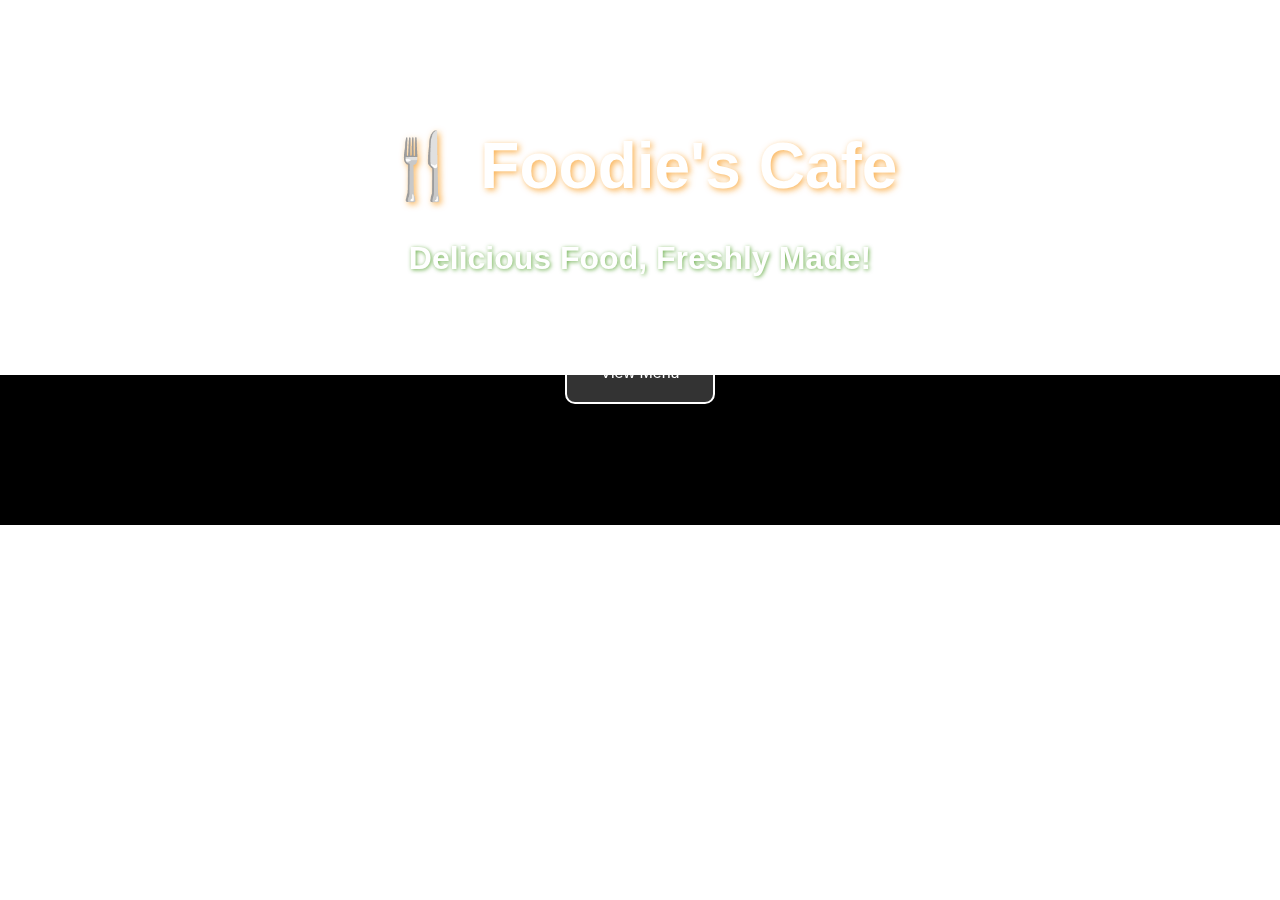
<file: index.html>
<!DOCTYPE html>
<html lang="en">
<head>
  <meta charset="UTF-8">
  <meta name="viewport" content="width=device-width, initial-scale=1.0">
  <title>Restaurant Home</title>
  <style>
    body {
      margin: 0;
      font-family: Arial, sans-serif;
      color: white;
      overflow: hidden;
    }

  #bg-video {
  position: fixed;
  top: 50%;
  left: 50%;
  width: 100vw;       /* Full viewport width */
  height: auto;       /* Auto height to keep aspect ratio */
  transform: translate(-50%, -50%);
  object-fit: contain;
  z-index: -1;
  filter: brightness(0.6);
  background-color: black; /* fills any gaps */
}


    /* Hero Section */
    .hero {
      height: 50vh;
      display: flex;
      flex-direction: column;
      justify-content: center;
      align-items: center;
      text-align: center;
      color: #fff;
      padding: 20px;
    }

    h1 {
      font-size: 4rem;
      margin-bottom: 10px;
      text-shadow: 2px 2px 6px rgba(248, 142, 4, 0.7);
    }

    h2 {
      font-size: 2rem;
      margin-bottom: 15px;
      text-shadow: 1px 1px 4px rgba(48, 142, 4, 0.7);
    }

    .btn {
      display: inline-block;
      background: rgba(255,255,255,0.2);
      color: white;
      padding: 20px 34px;
      border: 2px solid white;
      border-radius: 10px;
      text-decoration: none;
      transition: 0.3s;
    }

    .btn:hover {
      background: white;
      color: #ff5733;
    }
  </style>
</head>
<body>

  <!-- Video Background -->
  <video autoplay muted loop id="bg-video">
    <source src="/Videos/b.mov" type="video/mp4">
    Your browser does not support HTML5 video.
  </video>

  <!-- Hero Section -->
  <section class="hero">
    <h1>🍴 Foodie's Cafe</h1>
    <h2>Delicious Food, Freshly Made!</h2>
    <p>Experience the taste of happiness at Foodie's Cafe.</p>
    <a href="menu.html" class="btn">View Menu</a>
  </section>

</body>
</html>
</file>
